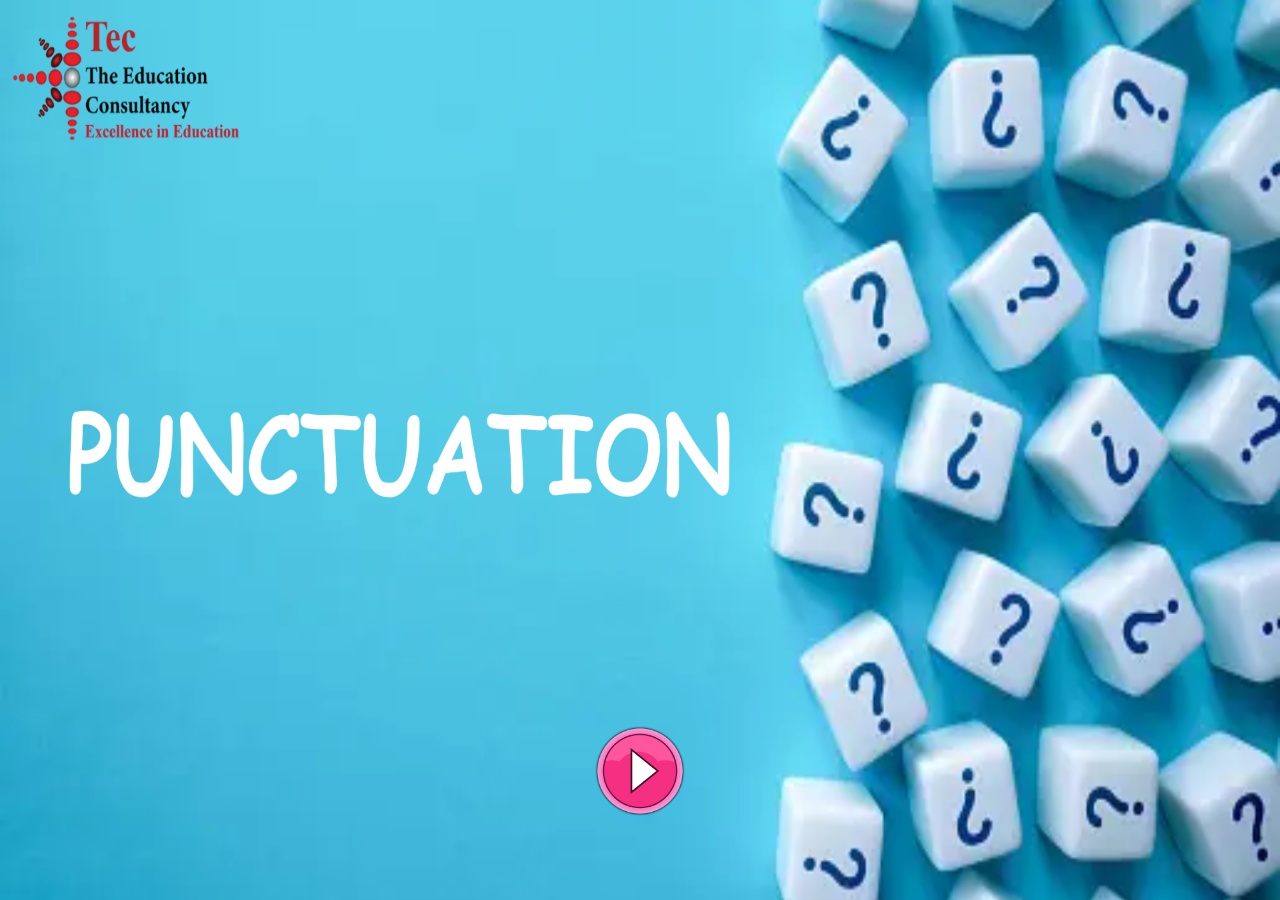
<file: index.html>
<!DOCTYPE html>
<html lang="en">
  <head>
    <meta charset="UTF-8" />
    <meta name="viewport" content="width=device-width, initial-scale=1.0" />
    <link
      rel="shortcut icon"
      href="./src/images/favicon.png"
      type="image/x-icon"
    />
    <link rel="stylesheet" href="./src/css/resusable.css" />
    <link rel="stylesheet" href="./src/css/style.css" />
    <title>Punctuation</title>
  </head>
  <body>
    <a
      href="./src/resources/description/index.html"
      class="flex align-start justify-center"
      ><img class="play" src="./src/images/play.png" alt=""
    /></a>
  </body>
</html>
</file>
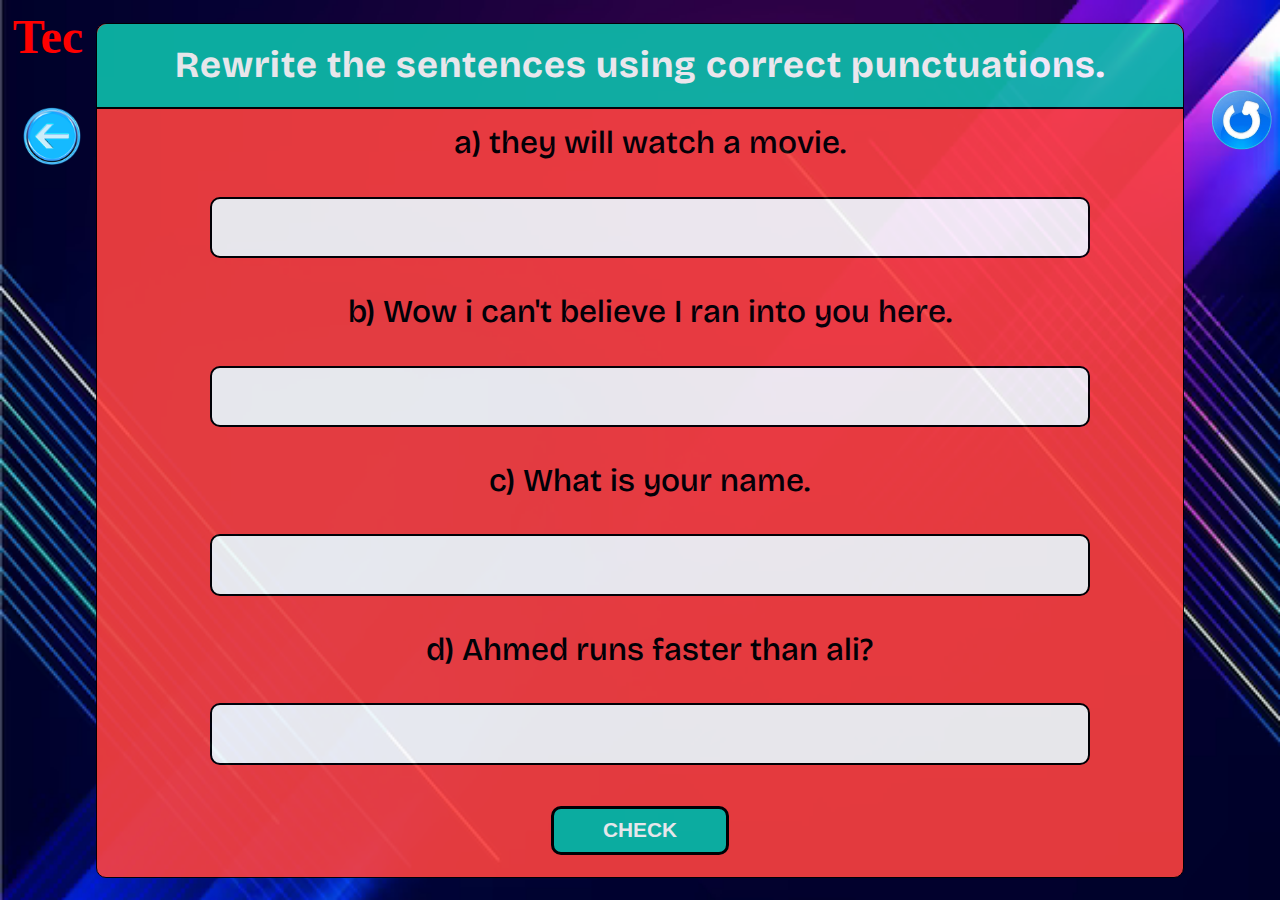
<file: src/resources/correctForm/index.html>
<!DOCTYPE html>
<html lang="en">

<head>
  <meta charset="UTF-8" />
  <!-- <meta name="viewport" content="width=device-width, initial-scale=1.0" /> -->
  <link rel="shortcut icon" href="../../images/favicon.png" type="image/x-icon" />
  <link rel="stylesheet" href="../../css/resusable.css" />
  <link rel="stylesheet" href="../../css/correctForm.css" />
  <title>Punctuation</title>
</head>

<body class="flex align-center justify-center">
  <div class="popper-one"></div>
  <!-- <div class="popper-two"></div> -->
  <h1 class="tec-title">Tec</h1>
  <a href="../exercise/index.html"><img id="back" src="../../images/back.png" alt="" width="100px" /></a>
  <img id="reset" src="../../images/reset.png" alt="" />
  <div class="main-container active flex flex-column align-center justify-center">
    <div class="question-div flex align-center justify-center">
      <h1 class="question flex align-center justify-center">
        Rewrite the sentences using correct punctuations.
      </h1>
    </div>
    <div class="main-div flex flex-column align-center justify-center">
      <div class="left-div flex flex-column align-center justify-center">
        <div class="container flex flex-column align-center justify-center">
          <div class="part flex flex-row align-center justify-center">
          
            <h1 class="text flex align-center justify-center">a) they will watch a movie.</h1>
          </div>
          <div class="drop flex justify-center align-center" id="1">
            <input type="text" class="answerarea1" spellcheck="false">
          </div>
        </div>
        <div class="container flex flex-column align-center justify-center">
          <div class="part flex flex-row align-center justify-center">
     
            <h1 class="text flex align-center justify-center">b) Wow i can't believe I ran into you here.</h1>
          </div>
          <div class="drop flex justify-center align-center" id="2">
            <input type="text" class="answerarea2" spellcheck="false">
          </div>
        </div>
        <div class="container flex flex-column align-center justify-center">
          <div class="part flex flex-row align-center justify-center">
            
            <h1 class="text flex align-center justify-center">c) What is your name.</h1>
          </div>
          <div class="drop flex justify-center align-center" id="3">
            <input type="text" class="answerarea3" spellcheck="false">
          </div>
        </div>
        <div class="container flex flex-column align-center justify-center">
          <div class="part flex flex-row align-center justify-center">
       
            <h1 class="text flex align-center justify-center">d) Ahmed runs faster than ali?</h1>
          </div>
          <div class="drop flex justify-center align-center" id="3">
            <input type="text" class="answerarea4" spellcheck="false">
          </div>
        </div>

      </div>
      <div class="right-div flex flex-row align-center justify-center">
        <div class="button-div flex align-center justify-center">
          <button class="next-button" id="next_button">CHECK</button>
        </div>
      </div>
    </div>
  </div>
</body>
<script src="https://code.jquery.com/jquery-1.12.4.min.js"></script>
<script src="../../js/draganddrop.js"></script>
<script src="../../js/correctForm/script-two.js"></script>

</html>
</file>
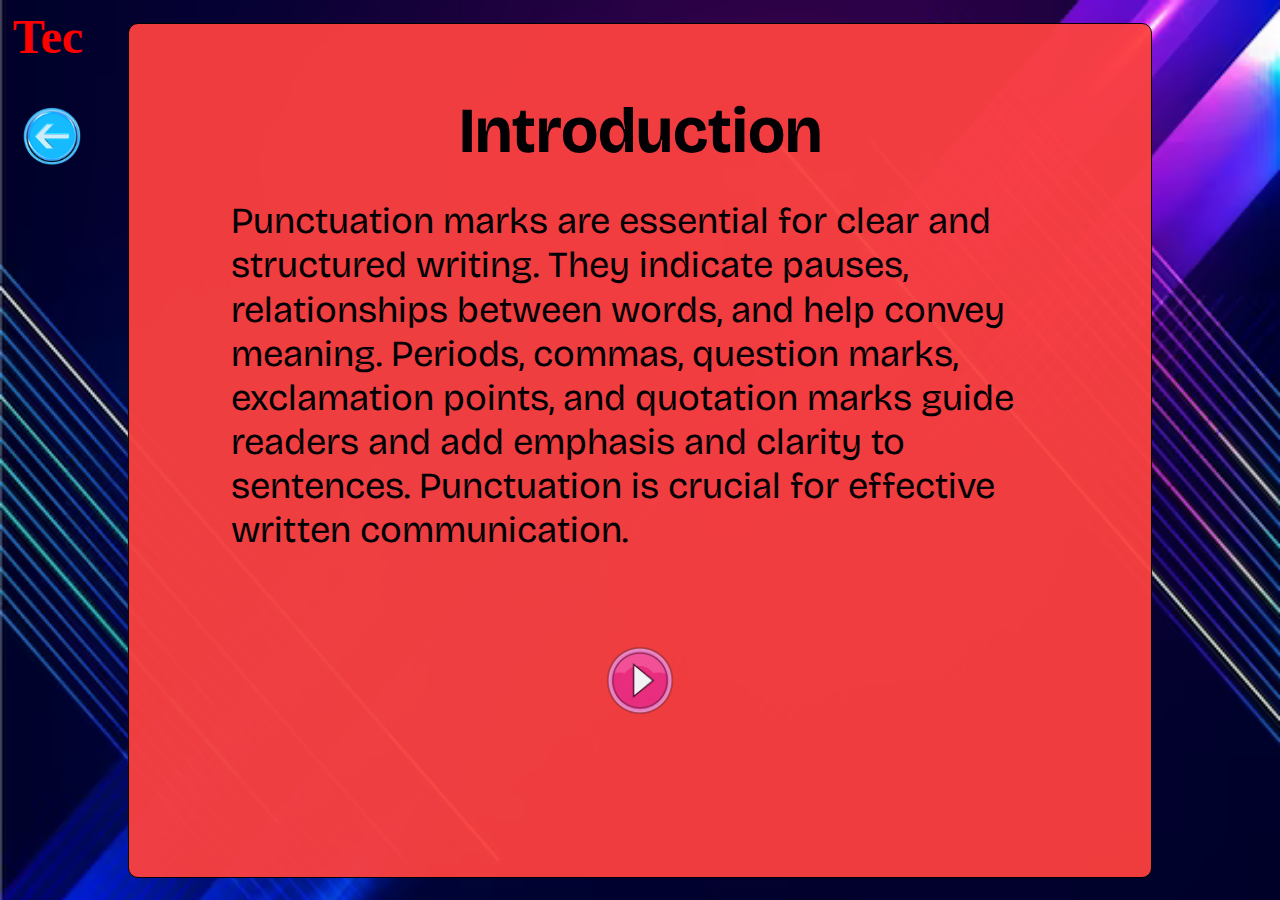
<file: src/resources/description/index.html>
<!DOCTYPE html>
<html lang="en">

<head>
  <meta charset="UTF-8" />
  <!-- <meta name="viewport" content="width=device-width, initial-scale=1.0" /> -->
  <link rel="shortcut icon" href="../../images/favicon.png" type="image/x-icon" />
  <link rel="stylesheet" href="../../css/resusable.css" />
  <link rel="stylesheet" href="../../css/description.css" />
  <title>Punctuation</title>
</head>

<body class="flex align-center justify-center">
  <h1 class="tec-title">Tec</h1>
  <a href="../../../index.html"><img id="back" src="../../images/back.png" alt="" width="100px" /></a>
  <div class="main-container flex flex-column align-center justify-center">
    <h1 class="main-heading">Introduction</h1>
    <p class="main-text">
      Punctuation marks are essential for clear and structured writing. They indicate pauses, relationships between
      words, and help convey meaning. Periods, commas, question marks, exclamation points, and quotation marks guide
      readers and add emphasis and clarity to sentences. Punctuation is crucial for effective written communication.
    </p>
    <a class="link flex align-center justify-center" href="../exercise/index.html"
      class="flex align-start justify-center"><img class="play" src="../../images/play.png" alt="" /></a>
  </div>
</body>

</html>
</file>
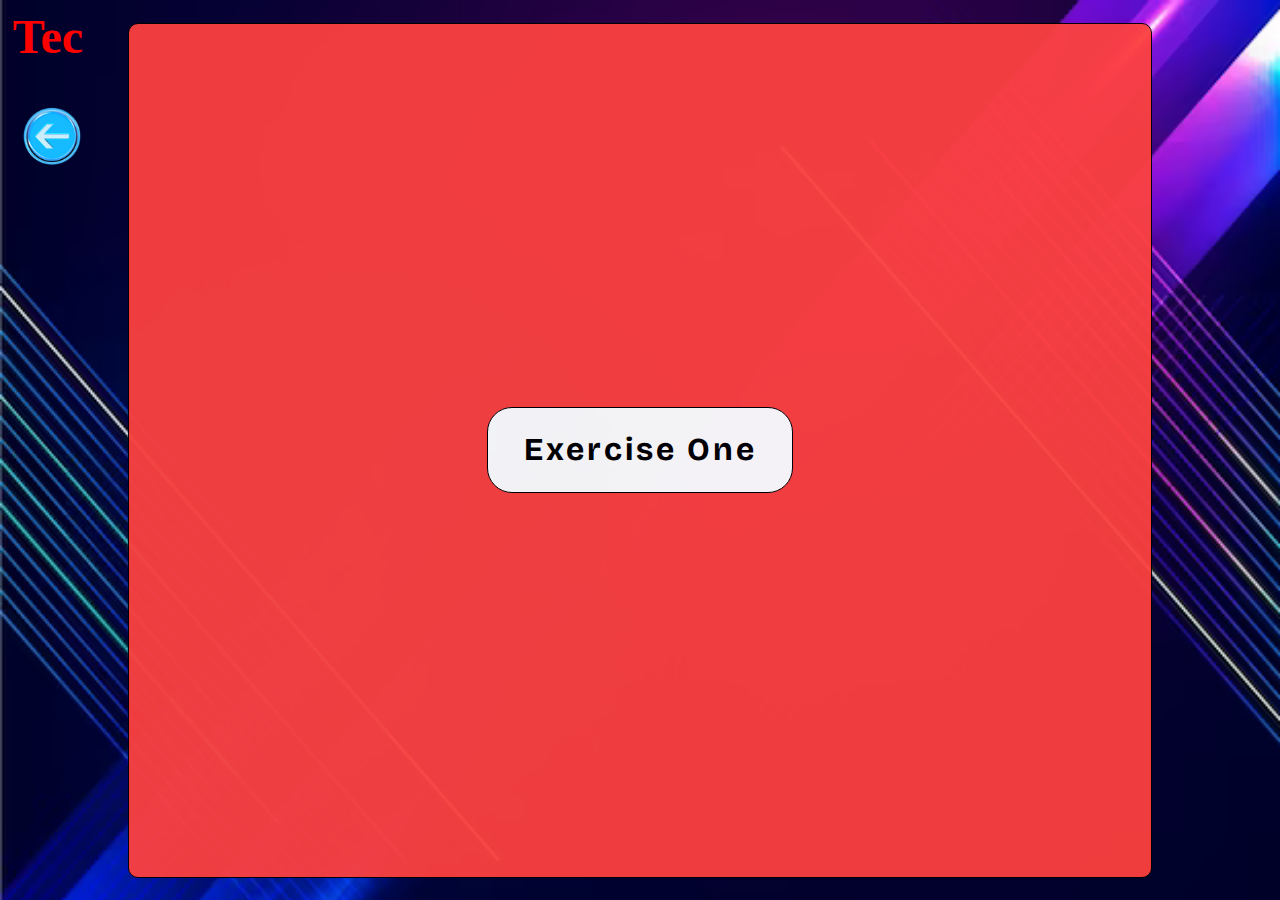
<file: src/resources/exercise/index.html>
<!DOCTYPE html>
<html lang="en">
  <head>
    <meta charset="UTF-8" />
    <!-- <meta name="viewport" content="width=device-width, initial-scale=1.0" /> -->
    <link
      rel="shortcut icon"
      href="../../images/favicon.png"
      type="image/x-icon"
    />
    <link rel="stylesheet" href="../../css/resusable.css" />
    <link rel="stylesheet" href="../../css/exercise.css" />
    <title>Punctuation</title>
  </head>

  <body class="flex align-center justify-center">
    <h1 class="tec-title">Tec</h1>
    <a href="../description/index.html"
      ><img id="back" src="../../images/back.png" alt="" width="100px"
    /></a>
    <div class="main-container flex flex-column align-center justify-center">
      <a
        class="task-button flex flex-row align-center justify-center"
        href="../../resources/correctForm/index.html"
      >
        <h1>Exercise One</h1>
      </a>
      <!-- <a
      class="task-button flex flex-row align-center justify-center"
      href="../../resources/correctForm/index.html"
    >
      <h1>Exercise Two</h1>
    </a> -->
    
    </div>
  </body>
</html>
</file>
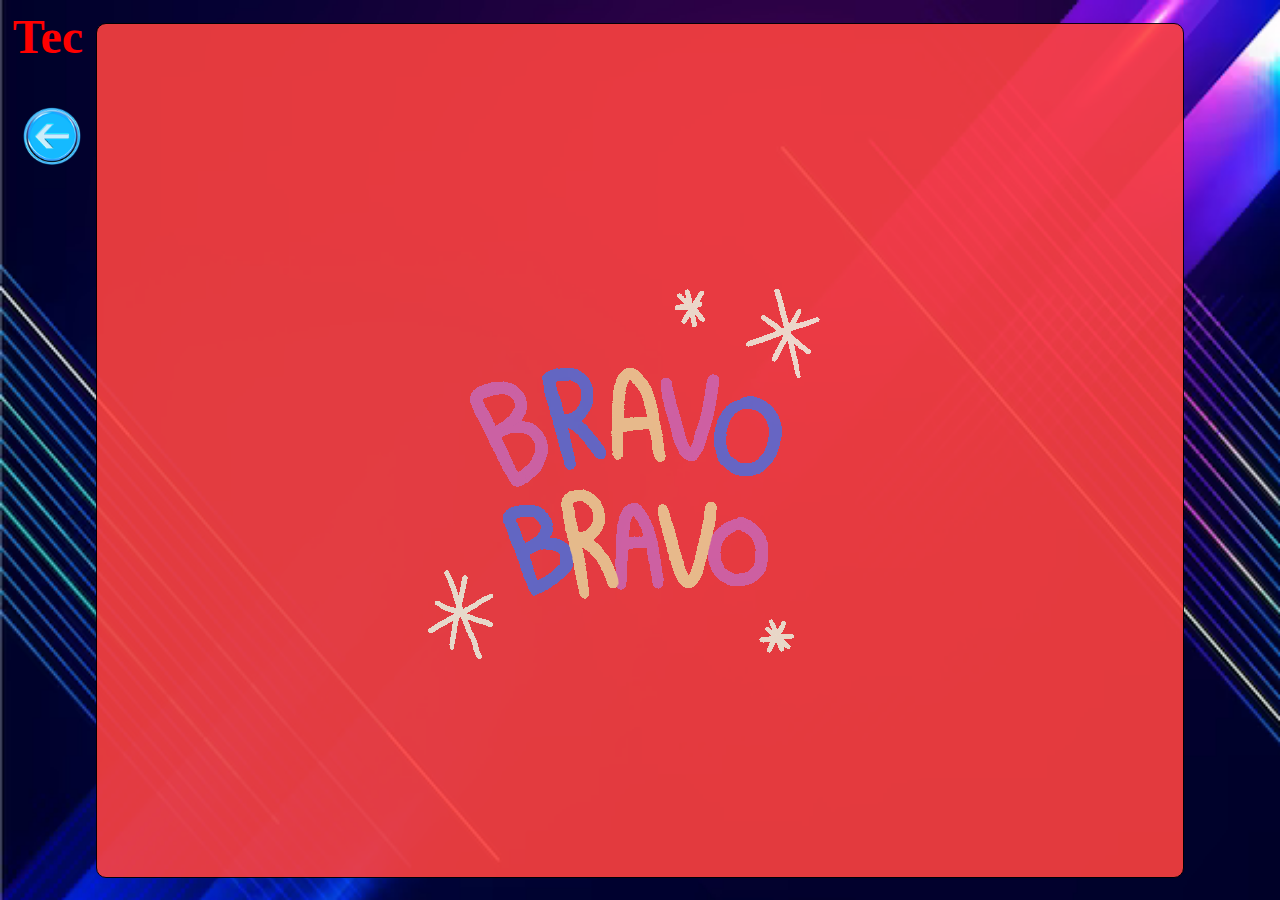
<file: src/resources/lastScreen/index.html>
<!DOCTYPE html>
<html lang="en">
  <head>
    <meta charset="UTF-8" />
    <!-- <meta name="viewport" content="width=device-width, initial-scale=1.0" /> -->
    <link
      rel="shortcut icon"
      href="../../images/favicon.png"
      type="image/x-icon"
    />
    <link rel="stylesheet" href="../../css/resusable.css" />
    <link rel="stylesheet" href="../../css/mcqs.css" />
    <title>Future Perfect Tense</title>
  </head>

  <body class="flex align-center justify-center">
    <div class="popper-one"></div>
    <div class="popper-two"></div>
    <h1 class="tec-title">Tec</h1>
    <a href="../exercise/index.html"
      ><img id="back" src="../../images/back.png" alt="" width="100px"
    /></a>
    <div
      class="main-container active flex flex-column align-center justify-center">
      <img src="../../images/excellent.gif" alt="">
      
    </div>
  </body>
  <script src="https://code.jquery.com/jquery-1.12.4.min.js"></script>
  <script src="../../js/draganddrop.js"></script>

</html>
</file>
<file: src/css/resusable.css>
@import url('https://fonts.googleapis.com/css2?family=Bricolage+Grotesque&display=swap');
*,
*::after,
*::before {
    box-sizing: border-box;
    padding: 0%;
    margin: 0%;
}
body{
    height: 100vh;
    width: 100vw;
    font-family: 'Bricolage Grotesque', sans-serif;
}

.flex {
    display: flex;
}

.flex-row {
    flex-direction: row;
}
.flex-rowr {
    flex-direction: row-reverse;
}

.flex-column {
    flex-direction: column;
}
.flex-columnr {
    flex-direction: column-reverse;
}

.align-center {
    align-items: center;
}

.align-start {
    align-items: flex-start;
}

.align-end {
    align-items: flex-end;
}

.justify-center {
    justify-content: center;
}

.justify-start {
    justify-content: flex-start;
}

.justify-end {
    justify-content: flex-end;
}
</file>
<file: src/css/style.css>
body {
    overflow: hidden;
    font-family: 'Segoe UI', Tahoma, Geneva, Verdana, sans-serif;
    background-image: url(../images/background.png);
   background-repeat: no-repeat;
   background-size: 100% 100%;

}

.logo {
    position: absolute;
    top: 0;
    left: 0;
    width: 16%;
}

.main {
    height: 100%;
    width: 100%;
}

a {
    height: 40%;
    width: 100%;
}

.play {
    position: absolute;
    top: 80%;
    width: 8%;
    cursor: pointer;
}

@media screen and (max-width: 768px) {
    .logo {
        width: 16%;
    }

    .title {
        font-size: 5em;
        width: 90%;
    }

    .play {
        top:70%;
        width: 25%;
    }
}

@media screen and (max-width: 468px) {
    .logo {
        width: 23%;
    }

    .play {
        top: 80%;
        width: 30%;
    }
}
</file>
<file: src/css/correctForm.css>
body {
    overflow-x: hidden;
    
    background-color: #fff5de;
    background-image: url(../images/background2.png);
    background-size: 100% 100%;
    background-repeat: no-repeat;
}
@keyframes example {
    from {
        transform: rotateY(0deg);
    }
    to {transform: rotateY(360deg);}
  }
.tec-title {
    font-family: 'Times New Roman', Times, serif;
    position: absolute;
    top: 1%;
    left: 1%;
    font-size: 3em;
    color: red;
    animation-name: example;
   animation-duration: 2s;
   animation-delay: 1s;
   animation-iteration-count: infinite;
}

.popper-one {
    position: absolute;
    height: 170px;
    width: 170px;
    top: 35%;
    left: 80%;
}

#reset {
    position: absolute;
    top: 10%;
    right: 0.5%;
    width: 65px;
    cursor: pointer;
}

#back {
    position: absolute;
    top: 10%;
    left: 0.5%;
    width: 90px;
}
.main-container {
    width: 85%;
    height: 95%;
    border-radius: 10px;
    border: 1px solid black;
    opacity: 0.9;
    background-color:#fc4140;
}

.main-div {
    height: 90%;
    width: 100%;
}

.question-div {
    height: 10%;
    width: 100%;
    border-bottom: 2px solid black;
    background-color: #0dbfac;
    border-top-left-radius: 10px;
    border-top-right-radius: 10px;
}


.question {
    text-align: center;
    font-size: 2.3em;
    letter-spacing: 1px;
    color: white;
    width: 100%;
}


.left-div {
    height: 88%;
    width: 90%;
}

.container {
    width: 100%;
    height:25%;
    text-align: right;
    margin-left: 2%;
}
.part{
    height: 50%;
    width: 100%;
}

.num {
    margin-right: 2%;
    font-weight: 500;
    font-size: 2.3em;
    width: 5%;
}

.text{
    font-weight: 500;
    font-size: 2em;
 

    text-align: center;
    color: black;
    border-radius: 10px;
}

.plus{
    font-weight: 500;
    font-size: 2.3em;
    width: 8%;
    text-align: center;
}

.drop {
    height: 75px;
    width: 90%;
    border: 2px solid black;
    border-radius: 10px;
    margin: 2%;
    background-color: white;
}
input{
    font-size: 2em;
    width: 95%;
    border: none;
    text-align: center;
    color: black;
    background-color: white;
}
input:focus{
    outline: none;
}


.right-div {
    height: 12%;
    width: 100%;
}

.dragdrop {
    border: 2px solid black;
    width: 220px;
    height: 55px;
    margin: 2%;
    font-size: 2.2em;
    font-weight: 500;
    border-radius: 15px;
    background-color: whitesmoke;
    color: black;
    cursor: pointer;
}

.afterdrop {
    width: 150px;
    height: 50px;
    border-radius: 15px;
}

.active {
    display: flex;
}

.non-active {
    display: none;
}

.button-div {
    height: 100%;
    width: 100%;
}

.next-button {
    padding: 0.9% 4.5%;
    font-size: 1.3em;
    font-weight: 600;
    background-color: #0dbfac;
    border: 3px solid black;
    color: white;
    border-radius: 10px;
    cursor: pointer;
}
</file>
<file: src/css/description.css>
body {
    height: 100svh;
    width: 100svw;
    overflow: hidden;

    background-image: url(../images/background2.png);
    background-size: 100% 100%;
}

@keyframes example {
    from {
        transform: rotateY(0deg);
    }

    to {
        transform: rotateY(360deg);
    }
}

.tec-title {
    font-family: 'Times New Roman', Times, serif;
    position: absolute;
    top: 1%;
    left: 1%;
    font-size: 3em;
    color: red;
    animation-name: example;
    animation-duration: 2s;
    animation-delay: 1s;
    animation-iteration-count: infinite;
}

#back {
    position: absolute;
    top: 10%;
    left: 0.5%;
    width: 90px;
}
.main-container {
    width: 80%;
    height: 95%;
    background-color:#fc4140;
    border-radius: 10px;
    opacity: 0.95;
    border: 1px solid black;
}

.main-heading {
    color: black;
    font-size: 4em;
}
.main-text{
    margin-top: 3%;
    font-size: 2.3em;
    width: 80%;
    line-height: 120%;
    color: black;
}
.link {
    height: 30%;
    width: 100%;
}

.play {
    position: absolute;
    /* right: 3%;
    top: 75%; */
    width: 6%;
    cursor: pointer;
}

@media screen and (max-width: 1024px) {

    .task-button {
        width: 40%;

    }

    #back {

        width: 8%;

    }

}

@media screen and (max-width: 768px) {
    .tec-title {
        font-size: 1.5em;
        z-index: 2;
    }

    .task-button {
        width: 50%;

    }

    .task-button h1 {
        font-size: 1.5em;
    }

    #back {

        width: 10%;

    }

}

@media screen and (max-width: 468px) {
    .tec-title {
        font-size: 1.3em;
        z-index: 2;
    }

    #back {
        z-index: 2;
    }

    .main-container {
        height: 100%;
        width: 100%;
    }

    .task-button {
        width: 95%;
    }

    .task-button h1 {
        font-size: 1.4em;
    }

    .main-heading {
        font-size: 3em;
    }

}
</file>
<file: src/css/exercise.css>
body {
    height: 100svh;
    width: 100svw;
    overflow: hidden;

    background-image: url(../images/background2.png);
    background-size: 100% 100%;
}

@keyframes example {
    from {
        transform: rotateY(0deg);
    }

    to {
        transform: rotateY(360deg);
    }
}

.tec-title {
    font-family: 'Times New Roman', Times, serif;
    position: absolute;
    top: 1%;
    left: 1%;
    font-size: 3em;
    color: red;
    animation-name: example;
    animation-duration: 2s;
    animation-delay: 1s;
    animation-iteration-count: infinite;
}

#back {
    position: absolute;
    top: 10%;
    left: 0.5%;
    width: 90px;
}

.main-container {
    width: 80%;
    height: 95%;
    background-color: #fc4140 ;
    border-radius: 10px;
    opacity: 0.95;
    border: 1px solid black;
}

.main-heading {
    color: black;
    font-size: 4em;
}

.task-button {
    width: 30%;
    height: 10%;
    border: 1px solid black;
    text-decoration: none;
    border-radius: 25px;
    margin: 2%;
    background-color: white;
    box-shadow: 0 0 0 0 rgba(13, 191, 172, 0.5);
    animation: pulse 1.5s infinite;
}

@keyframes pulse {
    0% {
        transform: scale(0.9);
    }

    70% {
        transform: scale(1);
        box-shadow: 0 0 0 10px rgba(13, 191, 172, 0.5);
    }

    100% {
        transform: scale(0.9);
        box-shadow: 0 0 0 0 rgba(13, 191, 172, 0);
    }
}

.task-button:hover {

    animation: none;
}

.task-button h1 {
    color: black;
    letter-spacing: 3px;
}

.forward {
    margin-left: 3%;
    border-radius: 30px;
}

@media screen and (max-width: 1024px) {

    .task-button {
        width: 40%;

    }

    #back {

        width: 8%;

    }

}

@media screen and (max-width: 768px) {
    .tec-title {
        font-size: 1.5em;
        z-index: 2;
    }

    .task-button {
        width: 50%;

    }

    .task-button h1 {
        font-size: 1.5em;
    }

    #back {

        width: 10%;

    }

}

@media screen and (max-width: 468px) {
    .tec-title {
        font-size: 1.3em;
        z-index: 2;
    }

    #back {
        z-index: 2;
    }

    .main-container {
        height: 100%;
        width: 100%;
    }

    .task-button {
        width: 95%;
    }

    .task-button h1 {
        font-size: 1.4em;
    }

    .main-heading {
        font-size: 3em;
    }

}
</file>
<file: src/css/mcqs.css>
body {
    overflow: hidden;

    background-color: #fff5de;
    background-image: url(../images/background2.png);
    background-size: 100% 100%;
    background-repeat: no-repeat;
}

@keyframes example {
    from {
        transform: rotateY(0deg);
    }

    to {
        transform: rotateY(360deg);
    }
}

.tec-title {
    font-family: 'Times New Roman', Times, serif;
    position: absolute;
    top: 1%;
    left: 1%;
    font-size: 3em;
    color: red;
    animation-name: example;
    animation-duration: 2s;
    animation-delay: 1s;
    animation-iteration-count: infinite;
}

.popper-one {
    position: absolute;
    height: 150px;
    width: 150px;
    top: 30%;
    right: 10%;
}

.popper-two {
    position: absolute;
    height: 150px;
    width: 150px;
    top: 30%;
    left: 10%;
}



#reset {
    position: absolute;
    top: 10%;
    right: 0.5%;
    width: 65px;
    cursor: pointer;
}

#back {
    position: absolute;
    top: 10%;
    left: 0.5%;
    width: 90px;
}

.main-container {
    width: 85%;
    height: 95%;
    border-radius: 10px;
    border: 1px solid black;
    opacity: 0.9;
    background-color: #fc4140;
}

.question-div {
    height: 10%;
    width: 100%;
    border-bottom: 2px solid black;
    background-color: #1e1e1e;
    border-top-left-radius: 10px;
    border-top-right-radius: 10px;
}

.question {
    font-size: 2.5em;
    letter-spacing: 1px;
    color: white;
}

.main-div {
    height: 80%;
    width: 100%;
}


.top {
    width: 100%;
    height: 60%;
}

.container {
    width: 100%;
    height: 60%;
}

.container-text {
    width: 100%;
}

.drop {
    height: 60px;
    width: 260px;
    border: 2px dotted black;
    border-radius: 10px;
    margin: 2%;
}

.text {
    font-size: 2.5em;
}
.container-img {
    margin-left: 5%;
    width: 230px;
    border-radius: 25px;
    border: 1px solid black;
}

.bottom {
    width: 100%;
    height: 25%;
}

.dragdrop {
    height: 55px;
    width: 250px;
    font-size: 1.7em;
    border: 2px solid black;
    border-radius: 10px;
    margin: 1%;
    cursor: pointer;
    background-color: #1e1e1e;
    color: white;

}

.afterdrop {
    height: 55px;
    width: 250px;
    font-size: 1.7em;
}


.button-div {
    height: 10%;
    width: 100%;
    border-top: 1px solid black;
    
    border-bottom-left-radius: 10px;
    border-bottom-right-radius: 10px;
}

.next-button {
    padding: 0.9% 4.5%;
    font-size: 1.3em;
    font-weight: 600;
    background-color:#1e1e1e;
    border: 1px solid black;
    color: white;
    border-radius: 10px;
    cursor: pointer;
}

.button-div a {
    text-decoration: none;
    width: 100%;

}

@media screen and (max-width: 1024px) {
    .tec-title {
        font-size: 2em;
    }

    #back {

        width: 6%;
    }

    #reset {

        width: 8%;
    }

}

@media screen and (max-width: 800px) {
    .tec-title {
        font-size: 1.3em;
    }

    .popper-one {
        height: 100px;
        width: 100px;
    }

    .popper-two {
        height: 100px;
        width: 100px;
    }

    #back {
        width: 8%;

    }

    #reset {
        width: 9%;
    }

    .text {
        font-size: 1.5em;
    }

}

@media screen and (max-width: 468px) {
    .main-container {
        width: 100%;
        width: 90%;
    }

    #back {

        z-index: 2;
    }

    #reset {

        z-index: 2;
    }

}
</file>
